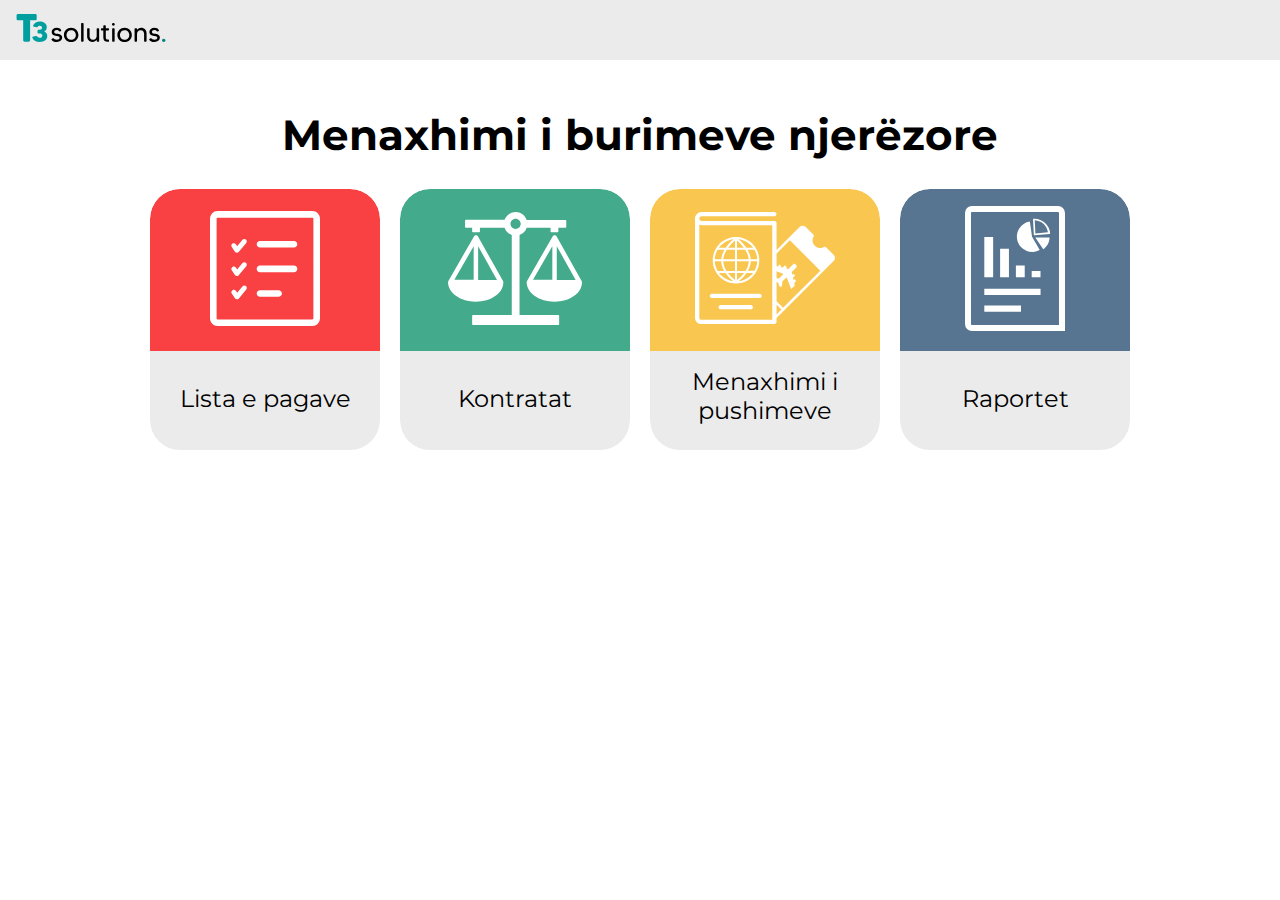
<file: index.html>
<!DOCTYPE html>
<html lang="en">
<head>
    <meta charset="UTF-8">
    <meta http-equiv="X-UA-Compatible" content="IE=edge">
    <meta name="viewport" content="width=device-width, initial-scale=1.0">
    <link rel="stylesheet" href="style.css">
    <title>Dashboard</title>
</head>
<body>
    <div class="wrapper">
        <nav>
            <a href="http://t3-ks.com/">
                <div class="logo-container">
                    <img src="t3s.svg" alt="" class="logo">
                </div>
            </a>
        </nav>
        <main>
            <div class="main-wrapper">
                <div class="title-wrapper">
                    <h1>Menaxhimi i burimeve njerëzore</h1>
                </div>
                <div class="content">
                    <div class="link-wrapper"> 
                        <a href="https://downred.github.io/T3solutions/lista/">
                            <div class="button-container">
                                <div class="box-btn box-red"> 
                                    <div class="text-wrapper">Lista e pagave</div>
                                </div>
                            </div>
                        </a>
                    </div>
                    <div class="link-wrapper">
                        <a href="">
                            <div class="button-container">
                                <div class="box-btn box-green">
                                    <div class="text-wrapper">Kontratat</div>
                                </div>
                            </div>
                        </a>
                    </div>
                    <div class="link-wrapper">
                        <a href="">
                            <div class="button-container">
                                <div class="box-btn box-yellow">
                                    <div class="text-wrapper yellow-position-fix">Menaxhimi i pushimeve</div>
                                </div>
                            </div>
                        </a>
                    </div>
                    <div class="link-wrapper">
                        <a href="">
                            <div class="button-container">
                                <div class="box-btn box-blue">
                                    <div class="text-wrapper">Raportet</div>
                                </div>
                            </div>
                        </a>
                    </div>
                </div>
            </div>
        </main>
    </div>
</body>
</html>
</file>
<file: style.css>
@import url('https://fonts.googleapis.com/css2?family=Montserrat&display=swap');

* {
    box-sizing: border-box;
    margin: 0;
    padding: 0;
}

:root {
    --nav-clr:#ebebeb;
    --box-r: #f94144;
    --box-g: #43AA8B;
    --box-y: #F9C74F;
    --box-b: #577590; 
}

body, html {
    height: 100vh;
    font-family: 'Montserrat', sans-serif;
}

/* nav bar  */

nav {
    display: flex;
    height: 60px;
    background-color: var(--nav-clr);
    align-items: center;
}


.logo {
    width: 150px;
    height: auto;
    margin-left: 1em;
}

/* buttons  */

.text-wrapper {
    color: black;
    z-index: 0;
    position: absolute;
    top: 120%;
    font-size: 1.5rem;
}

a {text-decoration: none;}

.button-container {
    position:relative;
    z-index: 1;
    overflow: hidden;
    height: 261px;
    border-radius: 30px;
    margin: 0;
}                     /*used to animate the   boxes and change the stacking order*/

.box-btn {
    width: auto;
    height: 162px;
    border-radius: 30px;
    position: relative;
    border-bottom-right-radius:0;
    border-bottom-left-radius: 0;
    margin: 0 0 81px 0;
    will-change: height;
    -webkit-transition: height 0.5s 0s;
    -moz-transition: height 0.5s 0s;
    -o-transition: height 0.5s 0s;
    transition: height 0.5s 0s;

}

.box-btn:hover {
    height: 100%;
}

.box-btn::after {
    content: '';
    position: absolute;
    display: inline-block;
    width: 100%;
    right: 0;
    bottom: 0;
    top: 162px;
    height: 100px;
    border-bottom-right-radius: 30px;
    border-bottom-left-radius: 30px;
    background: var(--nav-clr);
    z-index: -1;
}


.box-red {
    background-color: var(--box-r);
    display: flex;
    justify-content: center;
    align-items: center;
}


.box-red::before {
    content: url(./Icons/check-list.svg);
    width: calc(117px - 7px);
    min-height: calc(122px - 7px);
}

.box-green {
    background-color: var(--box-g);
    display: flex;
    justify-content: center;
    align-items: center;
}

.box-green::before {
    content: url(./Icons/scale.svg);
    width: 135px;
}

.box-yellow {
    background-color: var(--box-y);
    display: flex;
    justify-content: center;
    align-items: center;
}

.box-yellow::before {
    content: url(./Icons/passport-ticket.svg);
    width: 140px;
}

.box-blue {
    background-color: var(--box-b);
    display: flex;
    justify-content: center;
    align-items: center;
}

.box-blue::before {
    content: url(./Icons/report.svg);
    width: 100px;
}

.content {
    display: grid;
    justify-content: center;
    grid-template-columns: repeat(4, 230px);
    margin: 0 0 20px 0;
    gap: 20px;
    grid: 3/4;
}

/* main  */

.main-wrapper {
    display: grid;
    justify-content: center;
    grid-template-columns: 80vw;
    grid-template-rows: 25% 5% 65%;
}

/* header  */

.title-wrapper {
    margin: 50px;
    display: inline-block;
    font-size: 1.3em;
    text-align: center;
    grid-row: 1/3;
}

/* SMALLER SCREENS  */

@media screen and (max-width:1052px) {
    .content {
        grid-template-columns: repeat(2, 230px);
        grid-gap: 100px 80px;
    }


    .main-wrapper {
        grid-template-rows: 25% 5% 65%;
    }
}

@media screen and (max-width:700px) {
    
    .box-btn {
        transition: none;
    }

    .title-wrapper {
        font-size: 1em;
        margin: 30px;
    }

    nav {
        justify-content: center;
    }

    .button-container {
        z-index: -1;
    }

}

@media screen and (max-width:626px) {
    .content {
        grid-template-columns: repeat(auto-fit, 270px);
        column-gap: 20px;
    }

    .box-btn {
        height: 200px;
    }

    .text-wrapper {
        top: 108%;
    }

    .yellow-position-fix {
        top: 100% !important;
        text-align: center;
    }

    .box-btn::after {
        width: 100%;
        height: 180px;
        top: 200px;
    }

    .title-wrapper {
        font-size: .7em;
        margin: 20px;
    }
}

@media screen and (max-width:405px) {
    .title-wrapper {
        font-size: .7em;
        margin: 20px;
    }
}


/* misc  */

.yellow-position-fix {
    top: 110%;
    text-align: center;
}
</file>
